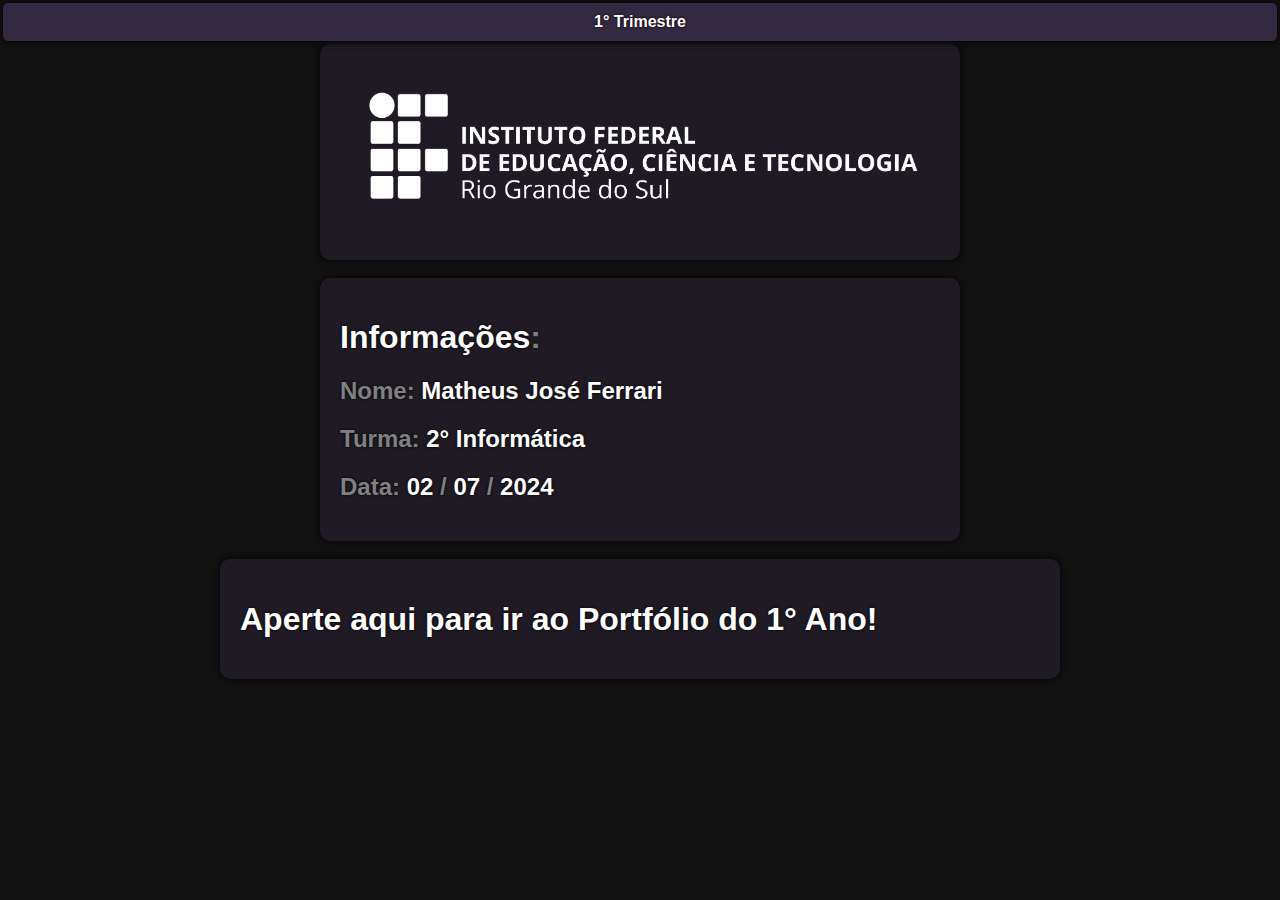
<file: index.html>
<!DOCTYPE html>
<html lang="en">

<head>
    <link rel="stylesheet" href="css/stylesheet.css">
    <meta charset="UTF-8">
    <meta name="viewport" content="width=device-width, initial-scale=1.0">
    <title>TRABALHO MAT</title>
</head>

<body>
    <!--#region BARRA DE NAVEGAÇÃO  -->
    <table>
        <tr>
            <td><a href="tri1.html">1° Trimestre</a></td>
        </tr>
    </table>
    <br><br>
    <!--#endregion-->

    <div class="caixa" style="width:600px"><img src="images/IFRS_logo.png" width="600px"></div>
    <br>

    <div class="caixa" style="width:600px">

        <h1>Informações<grey>:</grey>
        </h1>
        <h2>
            <grey>Nome:</grey> Matheus José Ferrari
        </h2>
        <h2>
            <grey>Turma:</grey> 2° Informática
        </h2>
        <h2>
            <grey>Data:</grey> 02 <grey>/</grey> 07 <grey>/</grey> 2024
        </h2>
    </div>
    <br>

    <div class="caixa" style="width:800px">
        <h1><a class="simples" href="https://Ferrarex.github.io/MatPortfolio1_3">Aperte aqui para ir ao Portfólio do 1° Ano!</a></h1>
    </div>
</body>

</html>
</file>
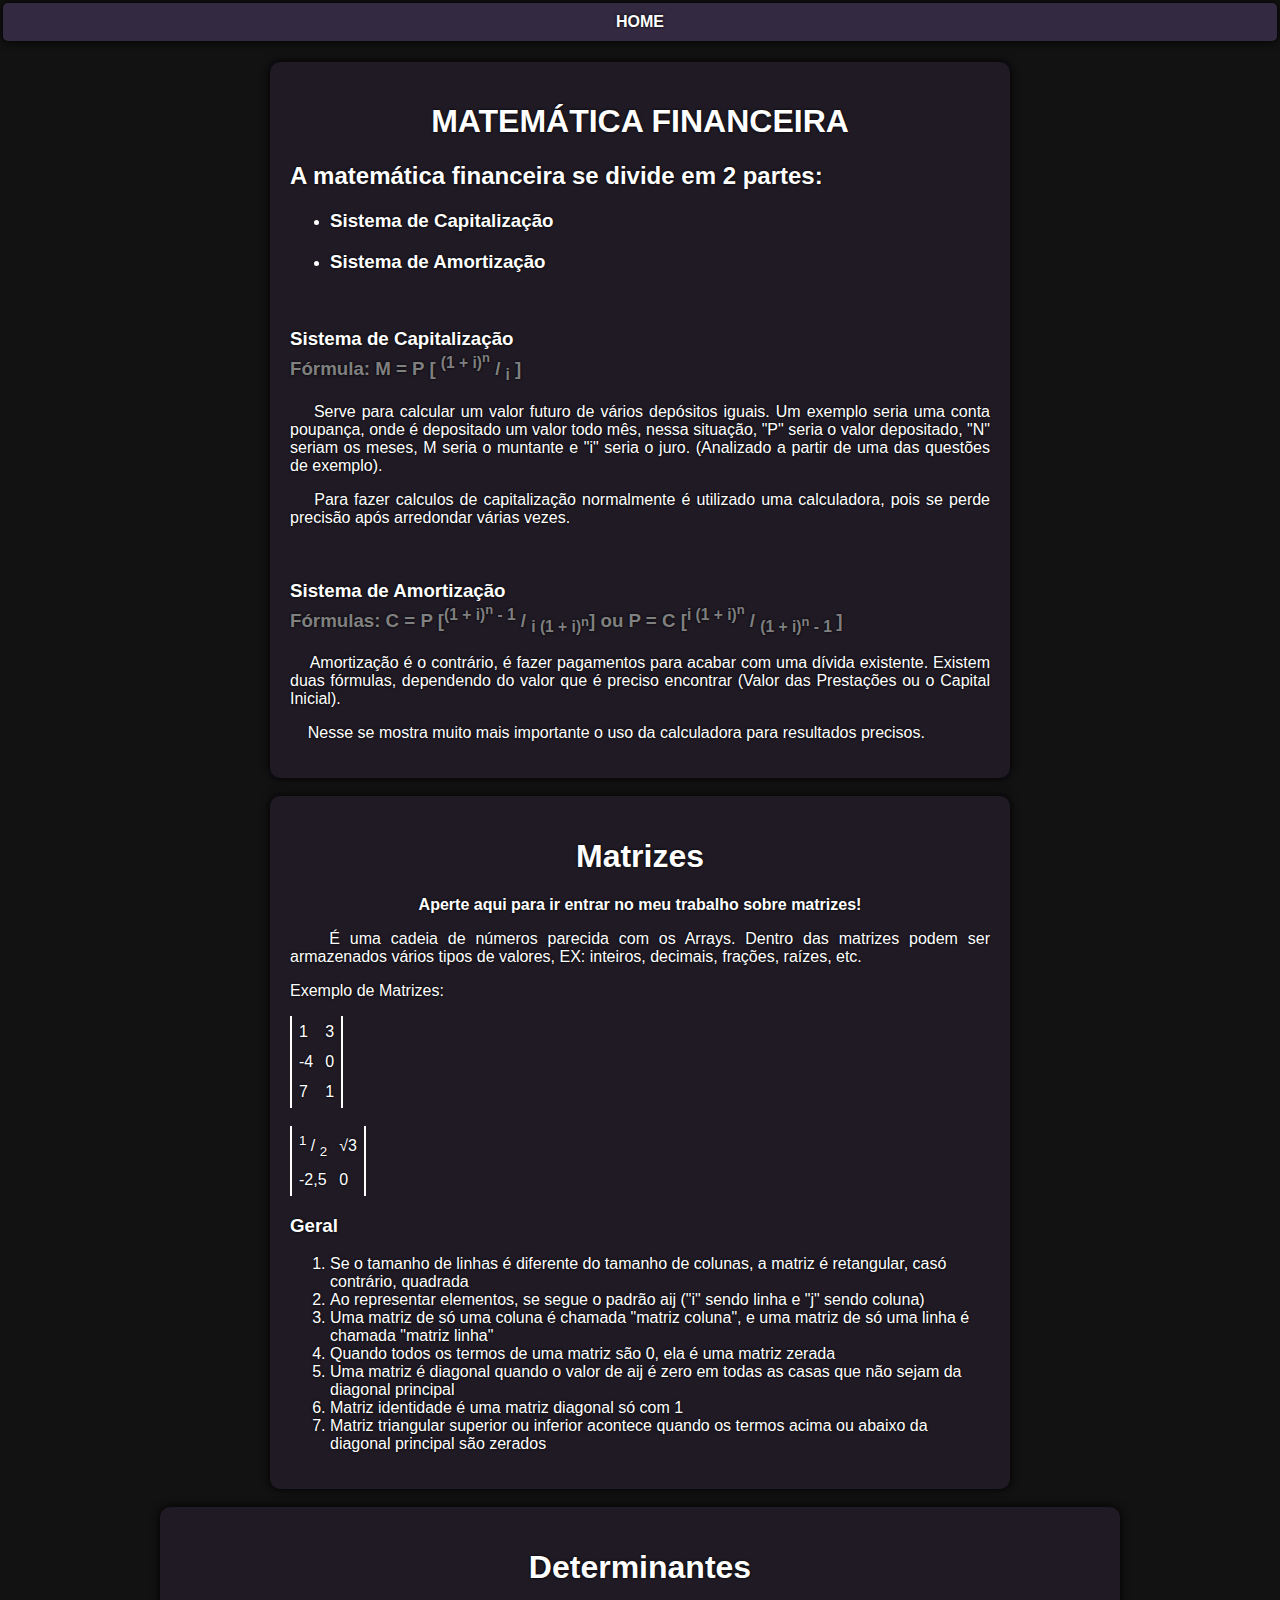
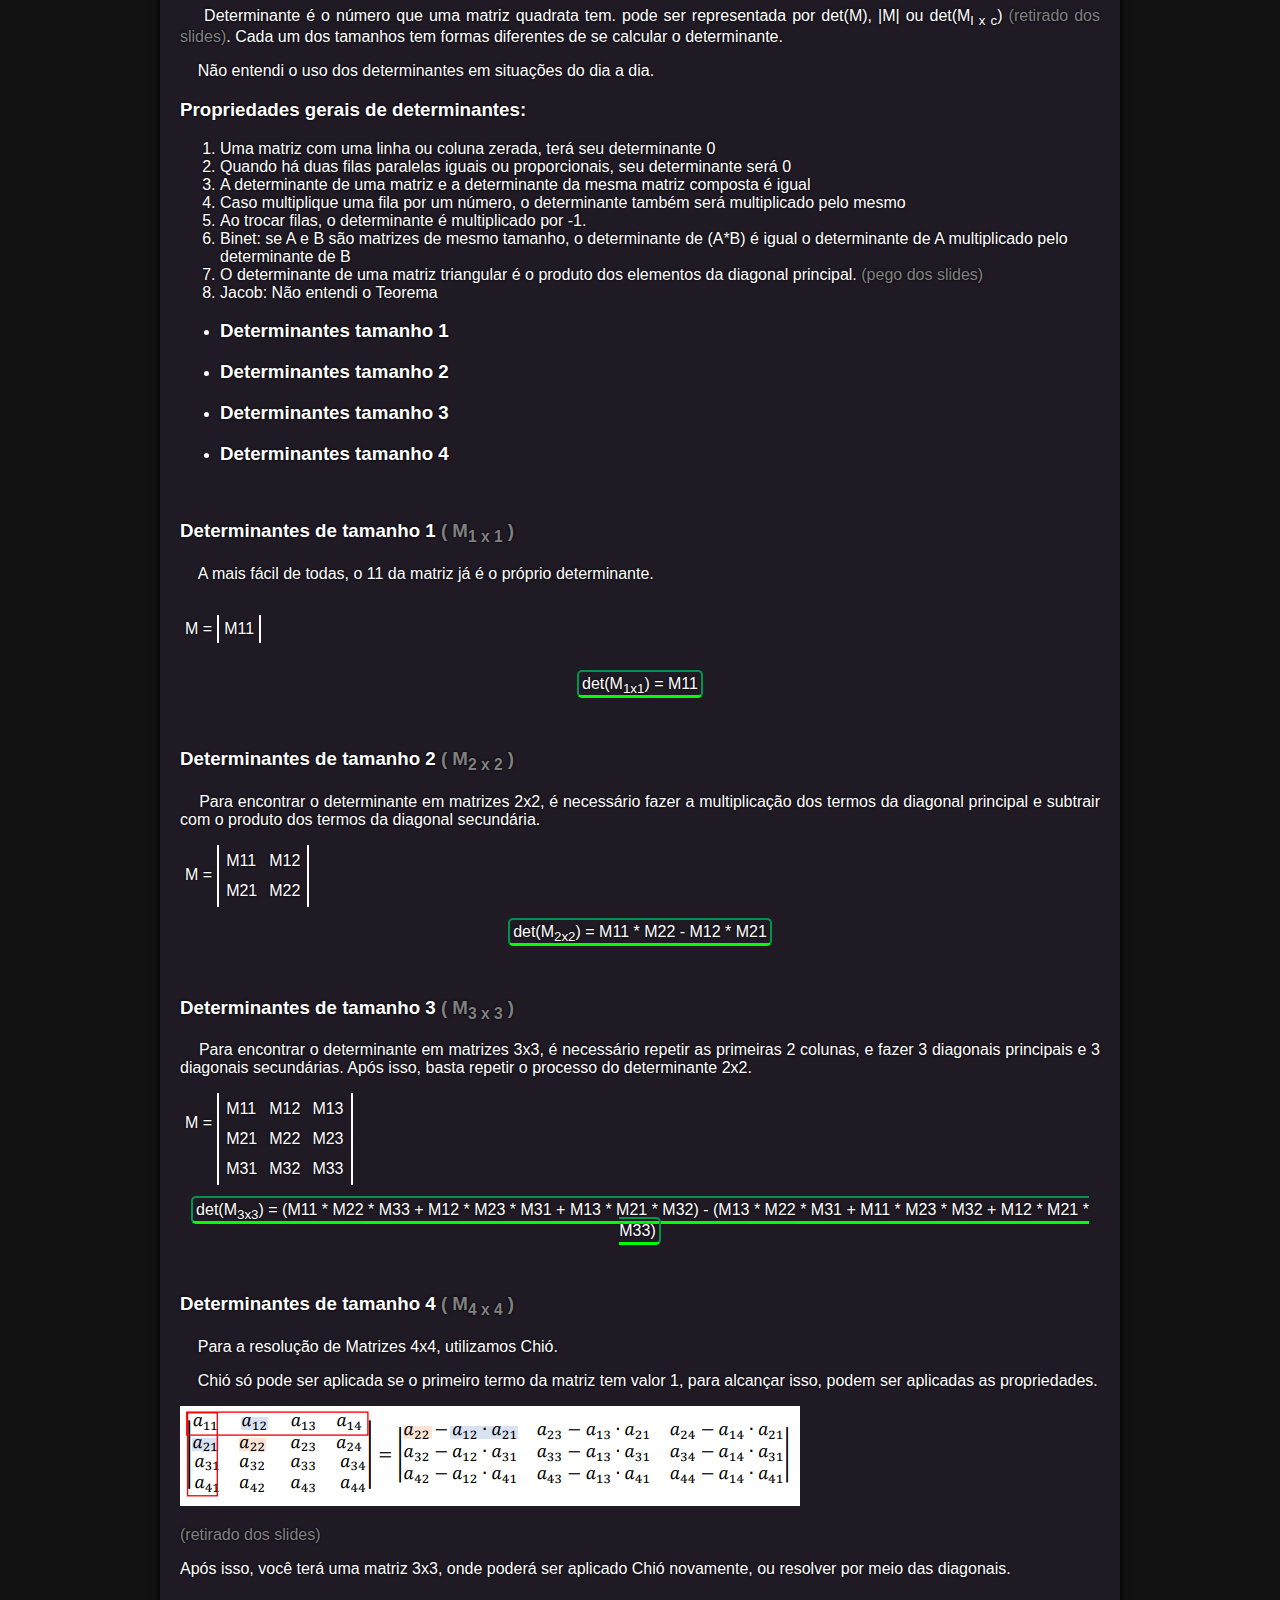
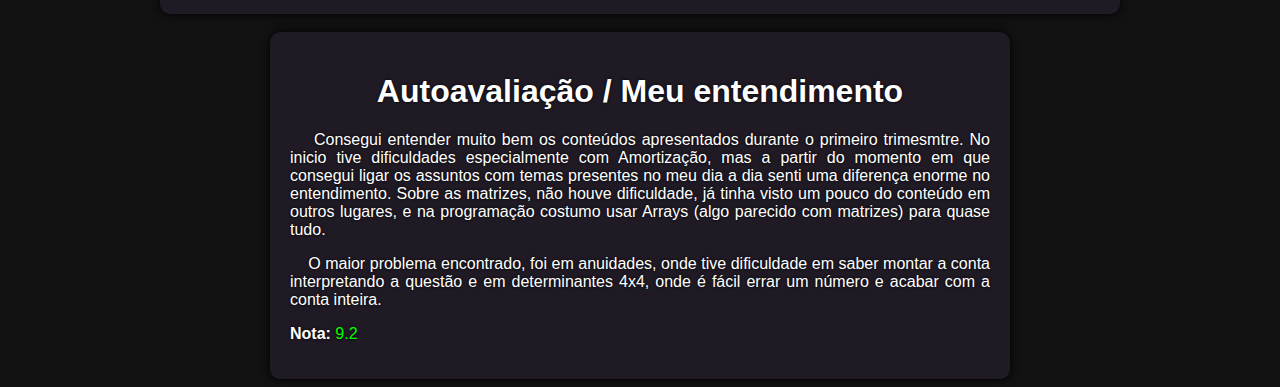
<file: tri1.html>
<!DOCTYPE html>
<html lang="en">

<head>
    <link rel="stylesheet" href="css/stylesheet.css">
    <meta charset="UTF-8">
    <meta name="viewport" content="width=device-width, initial-scale=1.0">
    <title>1° TRIMESTRE</title>
</head>

<body>

    <!--#region BARRA DE NAVEGAÇÃO  -->
    <table>
        <tr>
            <td><a href="index.html">HOME</a></td>
        </tr>
    </table>
    <br><br>
    <!--#endregion-->
    <br>
    <div class="caixa" style="width:700px">
        <h1 class="textCenter">MATEMÁTICA FINANCEIRA</h1>
        <h2>A matemática financeira se divide em 2 partes:</h2>
        <ul>
            <li><h3><a class="simples" href="#cap">Sistema de Capitalização</a></h3></li>
            <li><h3><a class="simples" href="#amo">Sistema de Amortização</a></h3></li>
        </ul>

        <br id="cap">
        <h3>Sistema de Capitalização<br><grey>Fórmula: M = P [ <sup>(1 + i)<sup>n</sup></sup> / <sub>i</sub> ]</grey></h3>
        <p style="text-align: justify;">    Serve para calcular um valor futuro de vários depósitos iguais. Um exemplo seria uma conta poupança, onde é depositado um valor todo mês, nessa situação, "P" seria o valor depositado, "N" seriam os meses, M seria o muntante e "i" seria o juro. (Analizado a partir de uma das questões de exemplo).</p>
        <p style="text-align: justify;">    Para fazer calculos de capitalização normalmente é utilizado uma calculadora, pois se perde precisão após arredondar várias vezes.</p>

        <br id="amo">
        <h3>Sistema de Amortização<br><grey>Fórmulas: C = P [<sup>(1 + i)<sup>n</sup> - 1</sup> / <sub>i (1 + i)<sup>n</sup></sub>] ou P = C [<sup>i (1 + i)<sup>n</sup></sup> / <sub> (1 + i)<sup>n</sup> - 1 </sub>]</grey></h3>
        <p style="text-align: justify;">    Amortização é o contrário, é fazer pagamentos para acabar com uma dívida existente. Existem duas fórmulas, dependendo do valor que é preciso encontrar (Valor das Prestações ou o Capital Inicial).</p>
        <p style="text-align: justify;">    Nesse se mostra muito mais importante o uso da calculadora para resultados precisos.</p>
    </div>

    <br>
    <div class="caixa" style="width:700px">
        <h1 class="textCenter">Matrizes</h1>
        <p class="textCenter"><b><a class="simples" href="https://ferrarex.github.io/MatMatriz/">Aperte aqui para ir entrar no meu trabalho sobre matrizes!</a></b></p>
        <p style="text-align: justify;">    É uma cadeia de números parecida com os Arrays. Dentro das matrizes podem ser armazenados vários tipos de valores, EX: inteiros, decimais, frações, raízes, etc.</p>
        <p>Exemplo de Matrizes:</p>
        
        <table class="matriz">
            <tr><td>1</td><td>3</td></tr>
            <tr><td>-4</td><td>0</td></tr>
            <tr><td>7</td><td>1</td></tr>
        </table>
        <br>
        <table class="matriz">
            <tr><td><sup>1</sup> / <sub>2</sub></td><td>√3</td></tr>
            <tr><td>-2,5</td><td>0</td></tr>
        </table>

        <h3>Geral</h3>
        <ol>
            <li>Se o tamanho de linhas é diferente do tamanho de colunas, a matriz é retangular, casó contrário, quadrada</li>
            <li>Ao representar elementos, se segue o padrão aij ("i" sendo linha e "j" sendo coluna)</li>
            <li>Uma matriz de só uma coluna é chamada "matriz coluna", e uma matriz de só uma linha é chamada "matriz linha"</li>
            <li>Quando todos os termos de uma matriz são 0, ela é uma matriz zerada</li>
            <li>Uma matriz é diagonal quando o valor de aij é zero em todas as casas que não sejam da diagonal principal</li>
            <li>Matriz identidade é uma matriz diagonal só com 1</li>
            <li>Matriz triangular superior ou inferior acontece quando os termos acima ou abaixo da diagonal principal são zerados</li>
        </ol>
    </div>

    <br>
    <div class="caixa" style="width:920px">
        <h1 class="textCenter">Determinantes</h1>
        <p style="text-align: justify;">    Determinante é o número que uma matriz quadrata tem. pode ser representada por det(M), |M| ou det(M<sub>l x c</sub>) <grey>(retirado dos slides)</grey>. Cada um dos tamanhos tem formas diferentes de se calcular o determinante.</p>
        <p style="text-align: justify;">    Não entendi o uso dos determinantes em situações do dia a dia.</p>
        <h3>Propriedades gerais de determinantes:</h3>
        <ol>
            <li>Uma matriz com uma linha ou coluna zerada, terá seu determinante 0</li>
            <li>Quando há duas filas paralelas iguais ou proporcionais, seu determinante será 0</li>
            <li>A determinante de uma matriz e a determinante da mesma matriz composta é igual</li>
            <li>Caso multiplique uma fila por um número, o determinante também será multiplicado pelo mesmo</li>
            <li>Ao trocar filas, o determinante é multiplicado por -1.</li>
            <li>Binet: se A e B são matrizes de mesmo tamanho, o determinante de (A*B) é igual o determinante de A multiplicado pelo determinante de B</li>
            <li>O determinante de uma matriz triangular é o produto dos elementos da diagonal principal. <grey>(pego dos slides)</grey></li>
            <li>Jacob: Não entendi o Teorema</li>
        </ol>
    
        <ul>
            <li><h3><a class="simples" href="#d1">Determinantes tamanho 1</a></h3></li>
            <li><h3><a class="simples" href="#d2">Determinantes tamanho 2</a></h3></li>
            <li><h3><a class="simples" href="#d3">Determinantes tamanho 3</a></h3></li>
            <li><h3><a class="simples" href="#d4">Determinantes tamanho 4</a></h3></li>
        </ul>

        <br id="d1">
        <h3>Determinantes de tamanho 1 <grey>( M<sub>1 x 1</sub> )</grey></h3>
        <p style="text-align: justify;">    A mais fácil de todas, o 11 da matriz já é o próprio determinante.</p>
        
        <div class="def">
            <p>M = </p>
            <p class="matriz">M11</p>
        </div>
        <p class="textCenter"><resp>det(M<sub>1x1</sub>) = M11</resp></p>

        <br id="d2">
        <h3>Determinantes de tamanho 2 <grey>( M<sub>2 x 2</sub> )</grey></h3>
        <p style="text-align: justify;">    Para encontrar o determinante em matrizes 2x2, é necessário fazer a multiplicação dos termos da diagonal principal e subtrair com o produto dos termos da diagonal secundária.</p>
        
        <div class="def">
            <p>M = </p>
            <table class="matriz">
                <tr><td>M11</td><td>M12</td></tr>
                <tr><td>M21</td><td>M22</td></tr>
            </table>
        </div>
        <p class="textCenter"><resp>det(M<sub>2x2</sub>) = M11 * M22 - M12 * M21</resp></p>

        <br id="d3">
        <h3>Determinantes de tamanho 3 <grey>( M<sub>3 x 3</sub> )</grey></h3>
        <p style="text-align: justify;">    Para encontrar o determinante em matrizes 3x3, é necessário repetir as primeiras 2 colunas, e fazer 3 diagonais principais e 3 diagonais secundárias. Após isso, basta repetir o processo do determinante 2x2.</p>
        
        <div class="def">
            <p>M = </p>
            <table class="matriz">
                <tr><td>M11</td><td>M12</td><td>M13</td></tr>
                <tr><td>M21</td><td>M22</td><td>M23</td></tr>
                <tr><td>M31</td><td>M32</td><td>M33</td></tr>
            </table>
        </div>

        <p class="textCenter"><resp>det(M<sub>3x3</sub>) = (M11 * M22 * M33 + M12 * M23 * M31 + M13 * M21 * M32) - (M13 * M22 * M31 + M11 * M23 * M32 + M12 * M21 * M33)</resp></p>
        <br id="d4">
        <h3>Determinantes de tamanho 4 <grey>( M<sub>4 x 4</sub> )</grey></h3>
        <p style="text-align: justify;">    Para a resolução de Matrizes 4x4, utilizamos Chió.</p>
        <p style="text-align: justify;">    Chió só pode ser aplicada se o primeiro termo da matriz tem valor 1, para alcançar isso, podem ser aplicadas as propriedades.</p>
        
        <img src="images/det4x4.png">
        <p><grey>(retirado dos slides)</grey></p>
        <p style="text-align: justify;">Após isso, você terá uma matriz 3x3, onde poderá ser aplicado Chió novamente, ou resolver por meio das diagonais.</p>
    </div>

    <br>
    <div class="caixa" style="width:700px">
        <h1 class="textCenter">Autoavaliação / Meu entendimento</h1>
        <p style="text-align: justify;">    Consegui entender muito bem os conteúdos apresentados durante o primeiro trimesmtre. No inicio tive dificuldades especialmente com Amortização, mas a partir do momento em que consegui ligar os assuntos com temas presentes no meu dia a dia senti uma diferença enorme no entendimento. Sobre as matrizes, não houve dificuldade, já tinha visto um pouco do conteúdo em outros lugares, e na programação costumo usar Arrays (algo parecido com matrizes) para quase tudo.</p>
        <p style="text-align: justify;">    O maior problema encontrado, foi em anuidades, onde tive dificuldade em saber montar a conta interpretando a questão e em determinantes 4x4, onde é fácil errar um número e acabar com a conta inteira.</p>
        <p><b>Nota:</b> <lime>9.2</lime></p>
    </div>
</body>

</html>
</file>
<file: css/stylesheet.css>
html {
    text-shadow: #000000 0px 0px 3px;
    background-color: #121212;
    color: #FFFFFF;
    font-family: Arial, Helvetica, sans-serif;
}

.def {
    display: flex;
}
.def p {
    padding: 5px;
}

.matriz {
    border-style: none solid;
    border-color:#FFFFFF;
    border-width: 2px;
}
.matriz td {
    padding: 5px;
}


.simples {
    text-decoration: none;
    color: white;
}

table:has(a) {
    background-color: #121212;
    top: 0;
    right: 0;
    position: fixed;
    text-align: center;
    width: 100%;
}

td a {
    box-shadow: #000000 0px 0px 10px;
    padding: 10px;
    border-radius: 5px;
    text-decoration: none;
    display: block;
    font-weight: bold;
    border-style: none;
    color: #FFFFFF;
    background-color: #332940;
}

td a:hover {
    color: #999999;
    cursor: pointer;
    background-color: #1F1A24;
}

div.caixa {
    box-shadow: #000000 0px 0px 10px;
    margin: 0 auto;
    border-radius: 10px;
    padding: 20px;
    display: block;
    background-color: #1F1A24;
}

resp {
    border-color: rgb(0, 148, 74);
    border-bottom-color: lime;
    padding: 3px;
    border-width: 2px;
    border-bottom-width: 3px;
    border-style: solid;
    border-radius: 5px;
}

.textCenter {
    text-align: center;
}

/* CORES, usei como tags pois achei bem pratico */
red {color: red}
orange {color: orange}
yellow {color: yellow}
lime {color: lime}
green {color: green}
blue {color: blue}
purple {color: purple}
magenta {color: magenta}
white {color: white}
grey {color: grey}
black {color: black}
pink {color: pink}
lightblue {color:lightblue}
</file>
